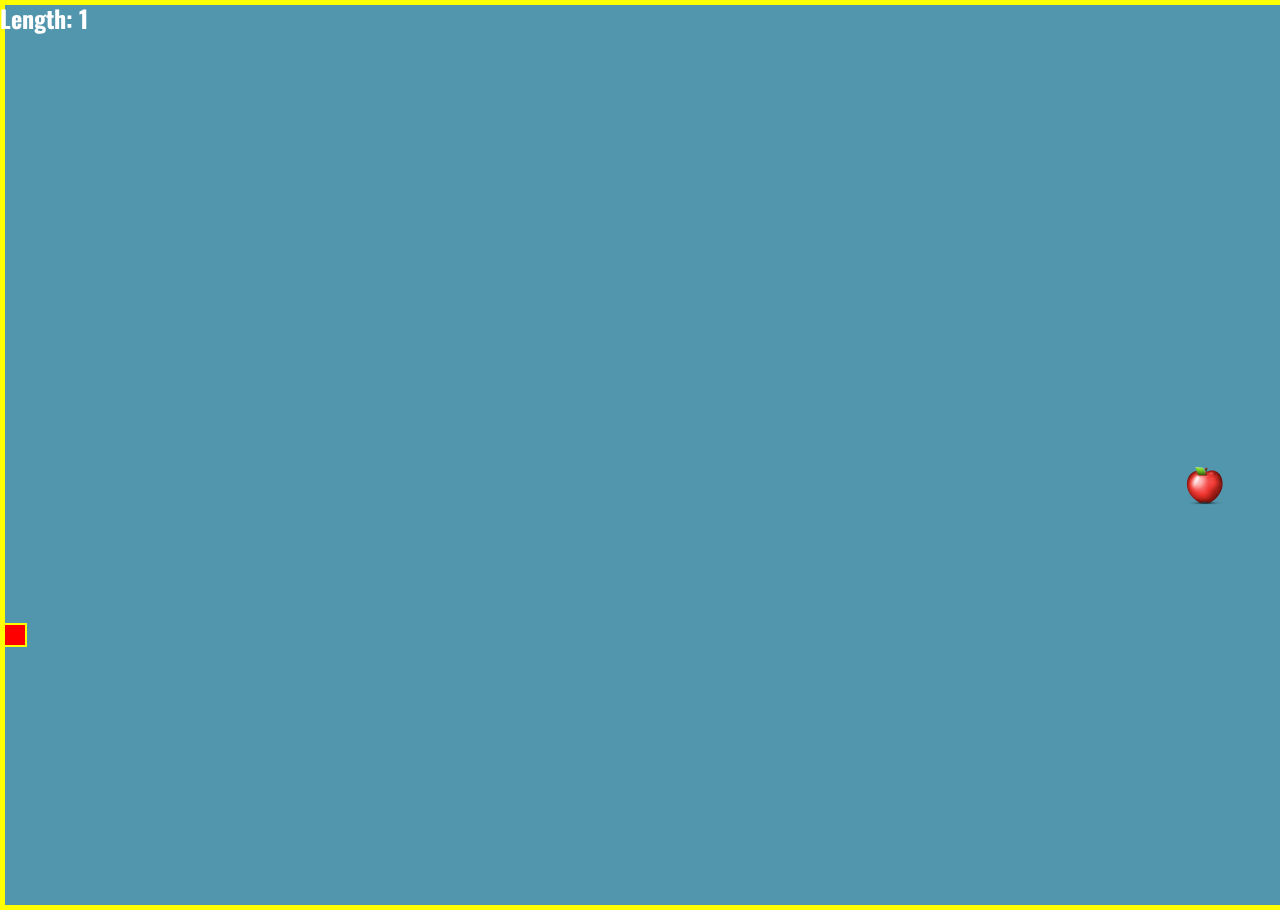
<file: public_html/hard.html>
<html>
    <head>
        <title>Danielle Farias - snake.js</title>
        <meta charset="UTF-8">
        <meta name="viewport" content="width=device-width, initial-scale=1.0">
        <link rel="stylesheet" type="text/css" href="css/style.css">
        <link href='https://fonts.googleapis.com/css?family=Oswald' rel='stylesheet' type='text/css'>
        <link rel="icon" href="data:;base64,iVBORwOKGgo=">
    </head>
    <body>
        
        <section id="playHUD">
            <h2 id="scoreboard"></h2>
        </section>
        
        <section id="gameOver">
            <h1 class="title">GAME OVER!</h1>
            <h3 id="restartButton">Restart?</h3>
            <a href="snake2.html"> <h3 id="restartButton">Level Select</h3>
        </section>
        
        <div style="display:none;">
        <img id="source" src="images/apple.png" alt="apple"
             width="300" height="227"/>
         </div>
        
        <div style="display:none;">
        <img id="main" src="images/rcircle.png" alt="donut"
             width="300" height="227"/>
         </div>
       
        <canvas id="game-screen"></canvas>
        
        <script src="js/hard.js"></script>
    </body>
</html>
</file>
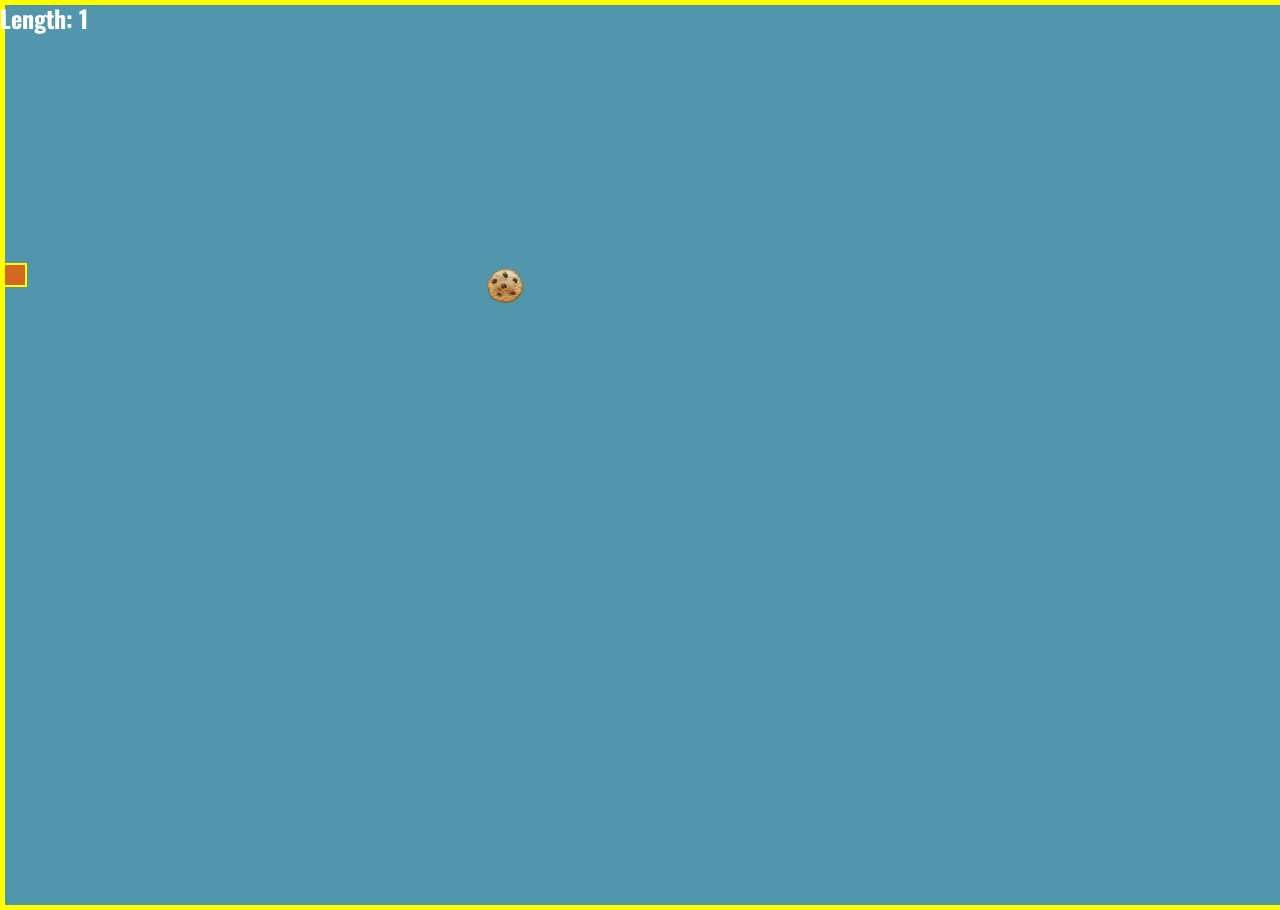
<file: public_html/index-.html>
<!DOCTYPE html>
<!--
To change this license header, choose License Headers in Project Properties.
To change this template file, choose Tools | Templates
and open the template in the editor.
-->
<html>
    <head>
        <title>Danielle Farias - snake.js</title>
        <meta charset="UTF-8">
        <meta name="viewport" content="width=device-width, initial-scale=1.0">
        <link rel="stylesheet" type="text/css" href="css/style.css">
        <link href='https://fonts.googleapis.com/css?family=Oswald' rel='stylesheet' type='text/css'>
        <link rel="icon" href="data:;base64,iVBORwOKGgo=">
    </head>
    <body>
        
        <section id="playHUD">
            <h2 id="scoreboard"></h2>
        </section>
        
        <section id="gameOver">
            <h1 class="title">GAME OVER!</h1>
            <h3 id="restartButton">Restart?</h3>
            <a href="snake2.html"> <h3 id="restartButton">Level Select</h3>
        </section>
        
        <div style="display:none;">
        <img id="source" src="images/cookie.png" alt="lolli"
             width="200" height="227"/>
         </div>
        
        <div style="display:none;">
        <img id="main" src="images/bcircle.png" alt="face"
             width="300" height="227"/>
         </div>
       
        <canvas id="game-screen"></canvas>
        
        <script src="js/snake.js"></script>
    </body>
</html>
</file>
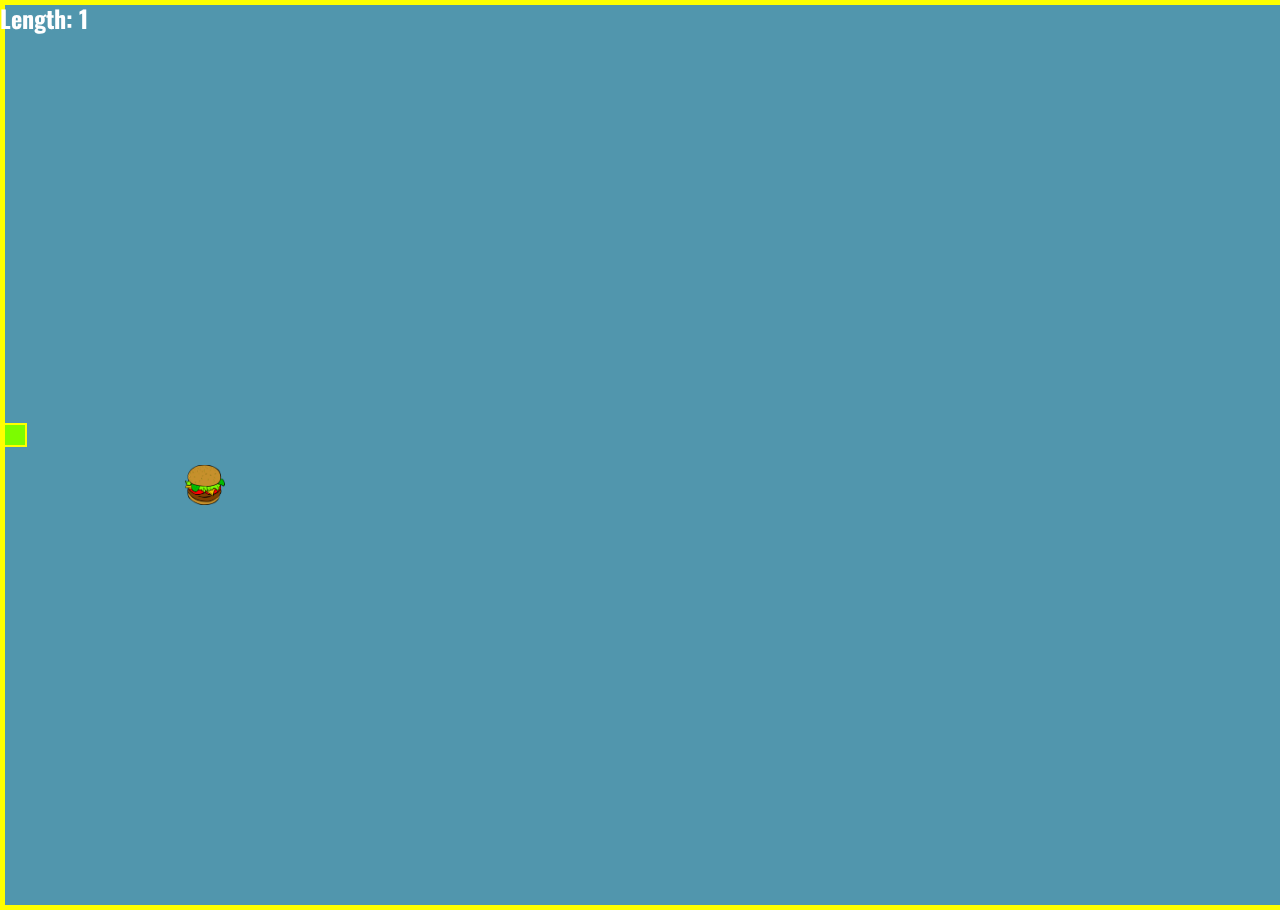
<file: public_html/medium.html>
<html>
    <head>
        <title>Danielle Farias - snake.js</title>
        <meta charset="UTF-8">
        <meta name="viewport" content="width=device-width, initial-scale=1.0">
        <link rel="stylesheet" type="text/css" href="css/style.css">
        <link href='https://fonts.googleapis.com/css?family=Oswald' rel='stylesheet' type='text/css'>
        <link rel="icon" href="data:;base64,iVBORwOKGgo=">
    </head>
    <body>
        
        <section id="playHUD">
            <h2 id="scoreboard"></h2>
        </section>
        
        <section id="gameOver">
            <h1 class="title">GAME OVER!</h1>
            <h3 id="restartButton">Restart?</h3>
            <a href="snake2.html"> <h3 id="restartButton">Level Select</h3>
        </section>
       
        <div style="display:none;">
        <img id="source" src="images/foodnew.png" alt="donut"
             width="300" height="227"/>
         </div>
        
        <div style="display:none;">
        <img id="main" src="images/gcircle.png" alt="donut"
             width="300" height="227"/>
         </div>
        
        <canvas id="game-screen"></canvas>
        
        <script src="js/medium.js"></script>
    </body>
</html>
</file>
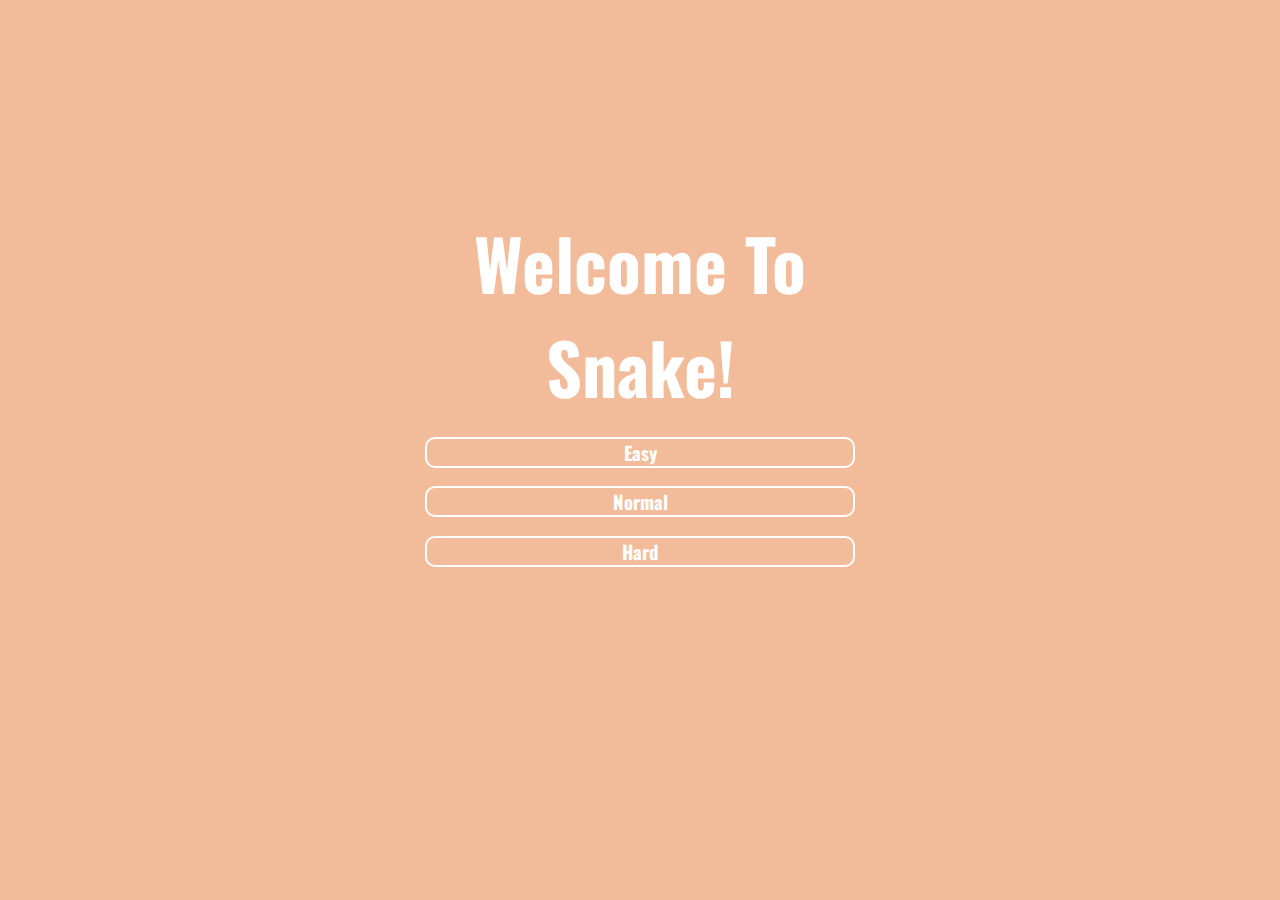
<file: public_html/snake2.html>
<!DOCTYPE html>
<!--
To change this license header, choose License Headers in Project Properties.
To change this template file, choose Tools | Templates
and open the template in the editor.
-->
<html>
    <head>
        <title>Danielle Farias- snake.js</title>
        <meta charset="UTF-8">
        <meta name="viewport" content="width=device-width, initial-scale=1.0">
        <link rel="stylesheet" type="text/css" href="css/style.css">
        <link href='https://fonts.googleapis.com/css?family=Oswald' rel='stylesheet' type='text/css'>
        <link rel="stylesheet" type="text/css" href="css/snake2.css">
        <link rel="icon" href="data:;base64,iVBORwOKGgo=">
    </head>
    <body background="https://robotwhale.files.wordpress.com/2014/06/snake_screen_shot_372_to_392.gif">

       
        
        <section id="welcome">
            <h1 class="title">Welcome To Snake!</h1>
            <a href="index-.html"><h3 id="startButton">Easy</h3></a>
            <a href="medium.html"><h3 id="startButton">Normal</h3></a>
            <a href="hard.html"><h3 id="startButton">Hard</h3></a>
        </section>

        
    </body>
</html>
</file>
<file: public_html/css/style.css>
body {
    margin: 0;
    padding: 0;
} 

#game-screen {
    display: block;
}

#gameOver, #playHUD {
    position: absolute;
    visibility: hidden;
}

h1, h2, h3 {
    font-family: 'Oswald', sans-serif;
    color: white; 
    text-align: center;
}

.title {
    font-size: 70px;
    margin-bottom: 0px;
    margin-top: 0px;
}

#restartButton, #startButton {
    border: 2px solid white;
    border-radius: 10px;
}

#restartButton:hover {
    background-color: yellow;
}

#scoreboard {
    margin: 0px;
}

canvas {
    border: 5px solid yellow;
}

#startButton {
    padding-left: 30px;
    padding-right: 30px;
    border: 2px solid white;
    border-radius: 10px;
}

#startButton:hover {
    background-color: yellow;       
}

a {
    text-decoration: none;
}
</file>
<file: public_html/css/snake2.css>
body {
    background-color: #F2BB99;
}


h1, h2, h3 { 
    color: white;
    text-align: center;
    list-style: none;
}

#startButton {
    padding-left: 30px;
    padding-right: 30px;
    border: 2px solid white;
    border-radius: 10px;
}

a {
    text-decoration: none;
}

#welcome {
    margin: auto auto;
    padding: 130px 425px;
    margin-top: 80px;
}

body {
   background-size: 50%;
}
</file>
